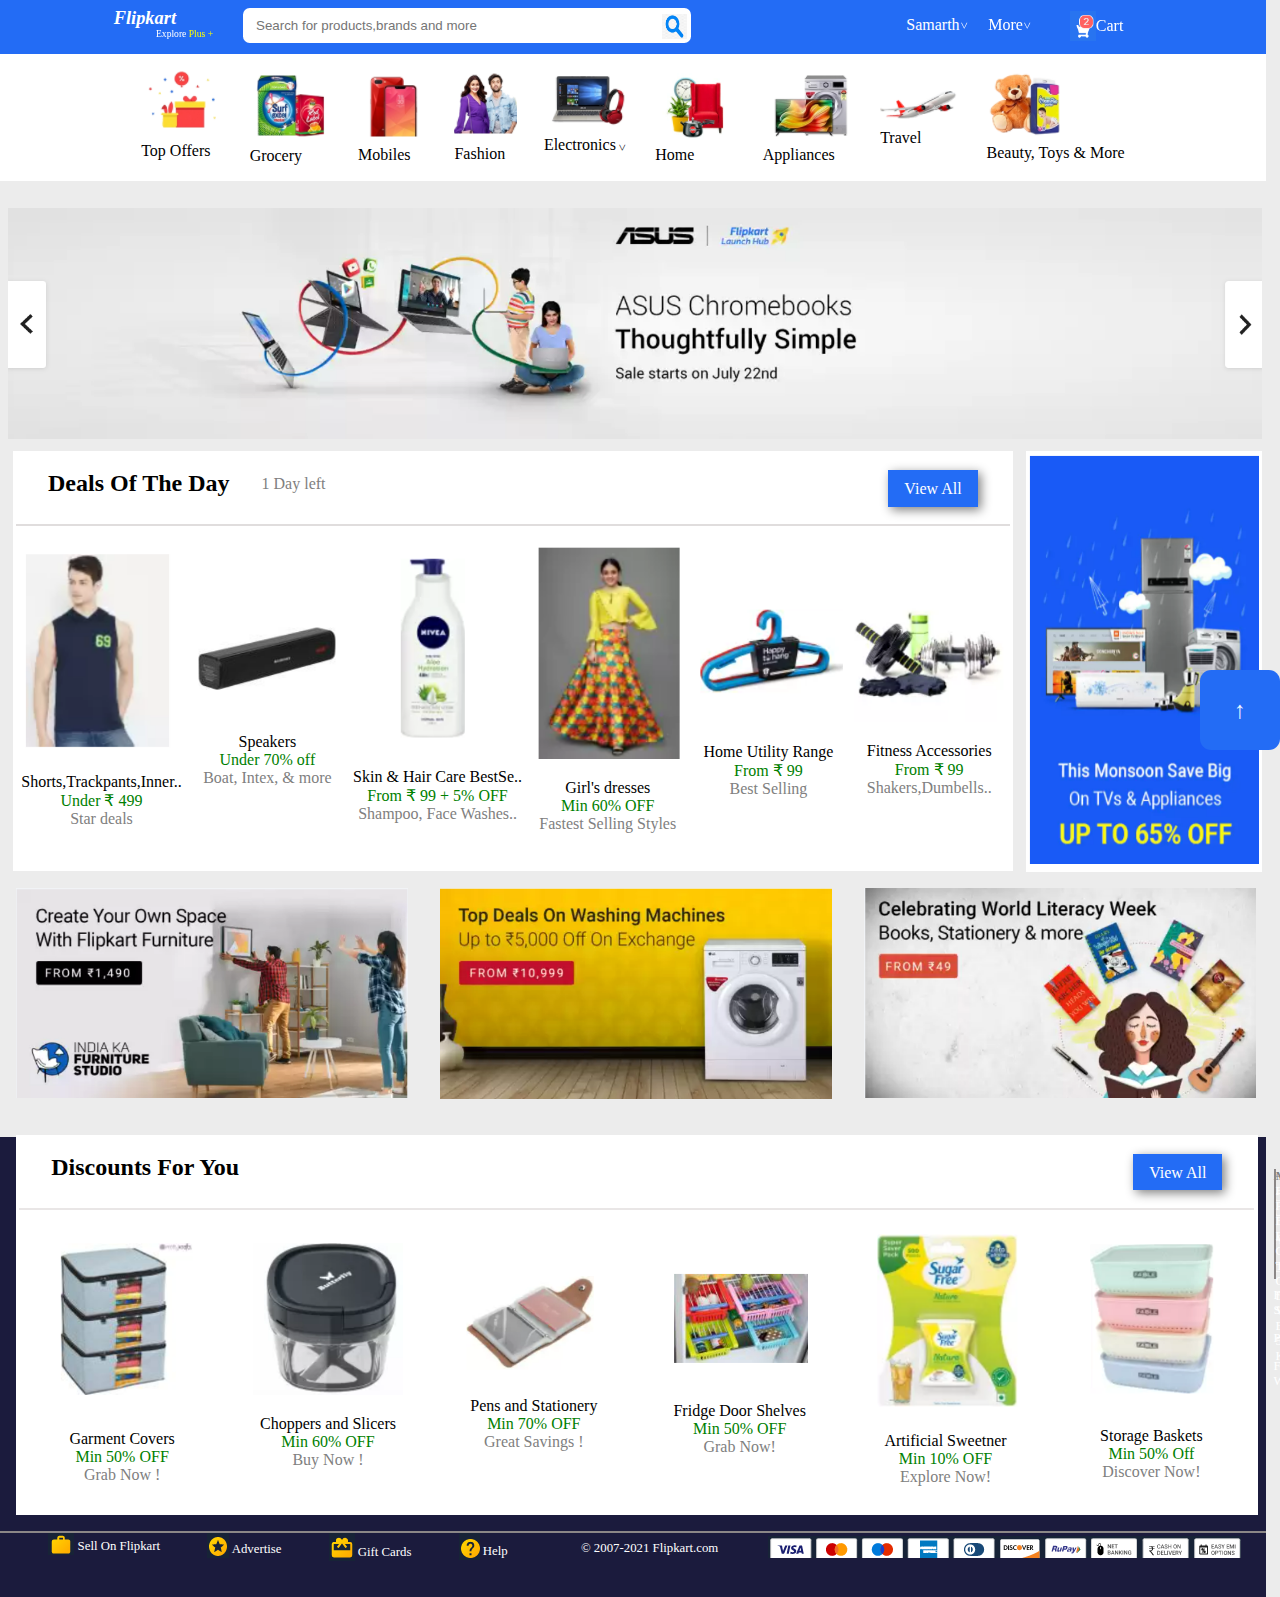
<file: index.html>
<!DOCTYPE html>
<html lang="en">
  <head>
    <meta charset="UTF-8" />
    <meta name="viewport" content="width=device-width, initial-scale=1.0" />
    <title>Online Shopping Site for Mobiles,Groceries,etc.</title>
    <link rel="stylesheet" href="css/style.css" />
  </head>
  <body>
    <header >
      <nav>
        <div class="home" >
          <div>
            <a href="index.html">Flipkart</a>
          </div>
          <a href="#" id="exp">Explore <span class="plus">Plus +</span></a>
          <input
            type="text"
            name="search"
            id="search"
            placeholder="Search for products,brands and more"
          />
          <a href="#" id="btn">
            <img
              src="images/432-4323226_search-icon-transparent-search-button-png-png-download.png"
              alt=""
              width="25px"
              height="25px"
            />
          </a>
        </div>
        <div class="myinfo">
          <ul>
            <li>
              <a href="#" >Samarth
              <span class="rotate">  >  </span></a>
              <div class="aboutme">
              <ul>
                <li><a href="#">My Profile</a></li><hr style="border: 0.1px solid rgb(235, 232, 232);">
                <li><a href="#">Super Coin Zone</a></li><hr style="border: 0.1px solid rgb(235, 232, 232);">
                <li><a href="#">Flipkart Plus Zone</a></li><hr style="border: 0.1px solid rgb(235, 232, 232);">
                <li><a href="#">Orders</a></li><hr style="border: 0.1px solid rgb(235, 232, 232);">
                <li><a href="#">Wishlist</a></li><hr style="border: 0.1px solid rgb(235, 232, 232);">
                <li><a href="#">My Chats</a></li><hr style="border: 0.1px solid rgb(235, 232, 232);">
                <li><a href="#">Coupons</a></li><hr style="border: 0.1px solid rgb(235, 232, 232);">
                <li><a href="#">Gift Cards</a></li><hr style="border: 0.1px solid rgb(235, 232, 232);">
                <li><a href="#">Notifications</a></li><hr style="border: 0.1px solid rgb(235, 232, 232);">
                <li><a href="#">Log Out</a></li><hr style="border: 0.1px solid rgb(235, 232, 232);">
              </ul>
            </div>
            </li>
            <li><a href="#">More<span class="rotate"> >  </span></a>
              <div class="aboutme">
                <ul>
                  <li><a href="#">Notifications Preferences</a></li><hr style="border: 0.1px solid rgb(235, 232, 232);">
                  <li><a href="#">Sell on Flipkart</a></li><hr style="border: 0.1px solid rgb(235, 232, 232);">
                  <li><a href="#">24X7 Customer Care</a></li><hr style="border: 0.1px solid rgb(235, 232, 232);">
                  <li><a href="#">Advertise</a></li><hr style="border: 0.1px solid rgb(235, 232, 232);">
                  <li><a href="#">Download App</a></li><hr style="border: 0.1px solid rgb(235, 232, 232);">
                  
                </ul>
              </div>
            </li>

            <li class="cart">
              <a href="#">
                <img
                  src="images/Screenshot 2021-07-15 232012.png"
                  alt=""
                  width="28px"
                  height="30px"
                />Cart</a
              >
            </li>
          </ul>
        </div>
      </nav>
    </header>
    
    <div class="box" id="white" >
      <ul>
        <li>
          <a href="#"
            ><img src="images/top_offers.png" alt="" /><br />Top Offers</a
          >
        </li>
        <li>
          <a href="#"
            ><img src="images/grocery.png" alt="" /><br />
            Grocery</a
          >
        </li>
        <li>
          <a href="#"
            ><img src="images/mobiles.png" alt="" /><br />
            Mobiles</a
          >
        </li>
        <li>
          <a href="#"
            ><img src="images/fashion.png" alt="" /><br />
            Fashion</a
          >
        </li>
        <li class="elec">
          <a href="#" 
            ><img src="images/electronics.png" alt="" /><br />
            Electronics<p class="rotate"> >  </p>
          </a>
          <div class="aboutme">
            <ul>
              <li><a href="#">Audio</a></li><hr style="border: 0.1px solid rgb(235, 232, 232);">
              <li><a href="#">Camera & Accessories</a></li><hr style="border: 0.1px solid rgb(235, 232, 232);">
              <li><a href="#">Computer Peripherals</a></li><hr style="border: 0.1px solid rgb(235, 232, 232);">
              <li><a href="#">Gaming</a></li><hr style="border: 0.1px solid rgb(235, 232, 232);">
              <li><a href="#">Health & Personal Care</a></li><hr style="border: 0.1px solid rgb(235, 232, 232);">
              <li><a href="#">Laptop Accesories</a></li><hr style="border: 0.1px solid rgb(235, 232, 232);">
              <li><a href="#">Laptop And Desktop</a></li><hr style="border: 0.1px solid rgb(235, 232, 232);">
              <li><a href="#">Mobile & Accesory</a></li><hr style="border: 0.1px solid rgb(235, 232, 232);">
              <li><a href="#">Powerbank</a></li><hr style="border: 0.1px solid rgb(235, 232, 232);">
              <li><a href="#">Smart Home automation</a></li><hr style="border: 0.1px solid rgb(235, 232, 232);">
              <li><a href="#">Smart Wearables</a></li><hr style="border: 0.1px solid rgb(235, 232, 232);">
              <li><a href="#">Storage</a></li><hr style="border: 0.1px solid rgb(235, 232, 232);">
              <li><a href="#">Tablets</a></li><hr style="border: 0.1px solid rgb(235, 232, 232);">
            </ul>
          </div>
        </li>
        <li>
          <a href="#"
            ><img src="images/home.png" alt="" /><br />
            Home</a
          >
        </li>
        <li>
          <a href="#"
            ><img src="images/Appliances.png" alt="" /><br />
            Appliances</a
          >
        </li>
        <li>
          <a href="#"
            ><img src="images/Travel.png" alt="" /><br />
            Travel</a
          >
        </li>
        <li>
          <a href="#"
            ><img src="images/toys.png" alt="" /><br />
            Beauty, Toys & More</a
          >
        </li>
      </ul>
    </div>

    <div class="slider">
      <a href="#">
        <img src="images/slider.png" alt="" />
      </a>
    </div>

    <div class="back_to_top">
      <a href="index.html#white">&#8593;</a>
    </div>

    <div class="container">
      <div class="deals">
        <div class="top">
          <div class="dod">
            <h2>Deals Of The Day</h2>
            <p>1 Day left</p>
          </div>
          <div class="view">
            <a href="#">View All</a>
          </div>
        </div>
        <hr style="border: 0.5px solid rgb(224, 221, 221)" />
        <div class="items">
          <ul>
            <li>
              <a href="#" class="col"
                ><img src="images/shorts.png" alt="" />
                <div>Shorts,Trackpants,Inner..</div>
                <div class="green">Under &#8377; 499</div>
                <div class="gray">Star deals</div></a
              >
            </li>
            <li>
              <a href="#" class="col"
                ><img src="images/speakers.png" alt="" />
                <div>Speakers</div>
                <div class="green">Under 70% off</div>
                <div class="gray">Boat, Intex, & more</div></a
              >
            </li>
            <li>
              <a href="#" class="col"
                ><img src="images/skin_care.png" alt="" />
                <div>Skin & Hair Care BestSe..</div>
                <div class="green">From &#8377; 99 + 5% OFF</div>
                <div class="gray">Shampoo, Face Washes..</div></a
              >
            </li>
            <li>
              <a href="#" class="col"
                ><img src="images/Girl's dress.png" alt="" />
                <div>Girl's dresses</div>
                <div class="green">Min 60% OFF</div>
                <div class="gray">Fastest Selling Styles</div></a
              >
            </li>
            <li>
              <a href="#" class="col"
                ><img src="images/home_utility.png" alt="" />
                <div>Home Utility Range</div>
                <div class="green">From &#8377; 99</div>
                <div class="gray">Best Selling</div></a
              >
            </li>
            <li>
              <a href="#" class="col"
                ><img src="images/fintess.png" alt="" />
                <div>Fitness Accessories</div>
                <div class="green">From &#8377; 99</div>
                <div class="gray">Shakers,Dumbells..</div></a
              >
            </li>
          </ul>
        </div>
      </div>
      <div class="sale">
        <a href="#">
          <img src="images/sale.png" alt="" />
        </a>
      </div>
    </div>

    <div class="images">
      <a href="#"><img src="images/furniture.png" alt="" /></a>
      <a href="#"><img src="images/top_deals.png" alt="" /></a>
      <a href="#"><img src="images/books.png" alt="" /></a>
    </div>

    <div class="deals discount">
      <div class="top">
        <div class="dod">
          <h2>Discounts For You</h2>
        </div>
        <div class="view">
          <a href="#">View All</a>
        </div>
      </div>
      <hr style="border: 0.5px solid rgb(233, 230, 230)" />
      <div class="items">
        <ul>
          <li>
            <a href="#" class="col"
              ><img src="images/garment.png" alt="" />
              <div>Garment Covers</div>
              <div class="green">Min 50% OFF</div>
              <div class="gray">Grab Now !</div></a
            >
          </li>
          <li>
            <a href="#" class="col"
              ><img src="images/choppers.png" alt="" />
              <div>Choppers and Slicers</div>
              <div class="green">Min 60% OFF</div>
              <div class="gray">Buy Now !</div></a
            >
          </li>
          <li>
            <a href="#" class="col"
              ><img src="images/pens.png" alt="" />
              <div>Pens and Stationery</div>
              <div class="green">Min 70% OFF</div>
              <div class="gray">Great Savings !</div></a
            >
          </li>
          <li>
            <a href="#" class="col"
              ><img src="images/Fridge.png" alt="" />
              <div>Fridge Door Shelves</div>
              <div class="green">Min 50% OFF</div>
              <div class="gray">Grab Now!</div></a
            >
          </li>
          <li>
            <a href="#" class="col"
              ><img src="images/Artificial_sweetner.png" alt="" />
              <div>Artificial Sweetner</div>
              <div class="green">Min 10% OFF</div>
              <div class="gray">Explore Now!</div></a
            >
          </li>
          <li>
            <a href="#" class="col"
              ><img src="images/storage.png" alt="" />
              <div>Storage Baskets</div>
              <div class="green">Min 50% Off</div>
              <div class="gray">Discover Now!</div></a
            >
          </li>
        </ul>
      </div>
    </div>
    &nbsp;

    <footer>
      
      <div class="upper">
        <div class="links">
          <div class="about">
            <div class="gray">About</div>
            <ul>
              <li><a href="#">Contact Us</a></li>
              <li><a href="#">About Us</a></li>
              <li><a href="#">Careers</a></li>
              <li><a href="#">Flipkart Stories</a></li>
              <li><a href="#">Press</a></li>
              <li><a href="#">Flipkart Wholesale</a></li>
            </ul>
          </div>
          <div class="Help">
            <div class="gray">Help</div>
            <ul>
              <li><a href="#">Payments</a></li>
              <li><a href="#">Shipping</a></li>
              <li><a href="#">Cancellation & Returns</a></li>
              <li><a href="#">FAQ</a></li>
              <li><a href="#">Report Infringenment</a></li>
            </ul>
          </div>
          <div class="Policy">
            <div class="gray">Policy</div>
            <ul>
              <li><a href="#">Return Policy</a></li>
              <li><a href="#">Terms Of Use</a></li>
              <li><a href="#">Security</a></li>
              <li><a href="#">Privacy</a></li>
              <li><a href="#">Sitemap</a></li>
              <li><a href="#">EPR Compliance</a></li>
            </ul>
          </div>
          <div class="Social">
            <div class="gray">Social</div>
            <ul>
              <li><a href="#">Facebook</a></li>
              <li><a href="#">Twitter</a></li>
              <li><a href="#">YouTube</a></li>
            </ul>
          </div>
        </div>
        <div class="line"></div>
        <div class="contact_us">
          <ul>
            <li>
              <div class="gray">Mail Us:</div>
              <p>
                <div>
                Flipkart Internet Private Limited,</div>
                <div>
                 Buildings Alyssa, Begonia &</div>
                 <div>
                   <div>
                Clove Embassy Tech Village,</div>
                <div>
                Outer Ring Road, Devarabeesanahalli
                Village,</div>
                 Bengaluru, 560103, Karnataka, India
              </p>
            </li>
            <li>
              <div class="gray">Registered Office Address</div>
              <p>
                <div>
              Flipkart Internet Private Limited, </div>
              <div>
              Buildings Alyssa, Begonia &</div>
              <div>
              Clove Embassy Tech Village, </div>
              <div>
              Outer Ring Road, Devarabeesanahalli
              Village,</div>
              <div>
               Bengaluru, 560103, </div>
               <div>
               Karnataka, India </div>
               <div>
               CIN :
              U51109KA2012PTC066107 </div>
              Telephone: <a id="tel" href="\"> 1800 202 9898 </a>
            </p>
            </li>
          </ul>
        </div>
      </div>
    <hr style="border: 0.1px solid rgb(139, 135, 135); margin-top: 4em; " >
    <div class="bottom">
      <div class="first">
      <ul>
        <li><img src="images/sell.png" alt=""><a href="#"> Sell On Flipkart</a></li>
        <li><img src="images/advertise.png" alt=""><a href="#"> Advertise</a></li>
        <li><img src="images/Gift cards.png" alt=""><a href="#"> Gift Cards</a></li>
        <li><img src="images/Help.png" alt=""><a href="#"> Help</a></li>
       </ul>
      </div>
      <div class="second">
        <p>&copy; 2007-2021 Flipkart.com</p>
      </div>
      <div class="third">
        <img src="images/cards.png" alt="">
      </div>
    </div>
    </footer>
  </body>
</html>
</file>
<file: css/style.css>
* {
  margin: 0;
  padding: 0;
  box-sizing: border-box;
}

header {
  min-width: 1250px;
  position: sticky;
  top: 0;
  z-index: 3;
}

nav {
  background-color: rgb(35, 108, 245);
  display: flex;
  justify-content: space-around;
  padding: 0.5em 1.15em;
  width: 98.9vw;
  min-width: 1260px;
}
.home {
  display: flex;
}
.home > div > a {
  color: white;
  text-decoration: none;
  font-size: 1.15rem;
  font-weight: 700;
  font-style: oblique 2deg;
  /* position: relative;
    top: 0px; */
  /* transform: skewY(110deg); */
}
.home > a {
  color: white;
  text-decoration: none;
}
#exp {
  position: relative;
  top: 20px;
  left: -20px;
  font-size: 0.6rem;
  margin-right: 1em;
}
#exp:hover {
  text-decoration: underline white;
}
.plus {
  color: yellow;
}

#btn {
  position: relative;
  top: 0.4em;
  left: -1.8em;
}
.myinfo > ul > li > a {
  color: white;
  text-decoration: none;
  display: flex;
  align-items: center;
}

#search {
  width: 35vw;
  min-width: 400px;
  height: 35px;
  padding: 1em;
  border: none;
  border-radius: 0.5em;
}

.myinfo > ul {
  display: flex;
  
  list-style: none;
}
.myinfo > ul > li {
  margin-right: 2em;
  margin-top: 0.5em;
  position: relative;
  width: 50px;
}

.rotate {
  color:white;
  transform: rotate(90deg);
  font-size: .8rem;
}
.myinfo>ul>li:hover .aboutme{
  display: block;
}
.myinfo>ul>li:hover .rotate{
  transform: rotate(270deg);
}

/* #white .rotate {
  transform: rotate(90deg);
  color: black;
} */
.aboutme{
  /* background-color: red;  */
  /* visibility: hidden; */
  display: none;
  position: absolute;
  left: -60px;
  background-color: white;
  z-index: 2;
  box-shadow: 10px 20px 50px  gray;
  width: 200px;
}
.aboutme>ul{
  list-style: none;
}

.aboutme>ul>li:hover{
  background-color: rgb(238, 237, 237);
}

.aboutme>ul>li{
  padding: 1.2em;

}

.aboutme>ul>li>a{
  text-align: center;
  text-decoration: none;
  color: black;
  font-size: 0.9rem;
}




.cart {
  
  position: relative;
  top: -5px;
}

.box {
  /* display: flex; */
  width: 98.9vw;
  min-width: 1250px;

}
.box > ul {
  list-style: none;
  display: flex;
  justify-content: space-around;
  padding: 1em 8em;
  background-color: white;

}

.elec{
  position: relative;
}

.elec:hover .aboutme{
  display: block;
}

.box .rotate{
  color: black;
  position: absolute;
  top: 21.5px;
  left: 74px;
  transform: rotate(90deg);
}

.box a:hover .rotate{
  color: rgb(35, 108, 245);

}

.box  a {
  color: black;
  text-decoration: none;
  position: relative;
}

.box  a:hover {
  color: rgb(35, 108, 245);
}
.box  a:hover .rotate{
  transform: rotate(270deg);
}

body {
  background-color: rgb(236, 236, 236);
}

.slider {
  margin: 1.7em 0.5em 0.5em;
}

.slider > a > img {
  min-width: 1250px;
  width: 98vw;
}




.back_to_top {
  background-color: rgb(35, 108, 245);
  color: white;
  border-radius: 0.7em;
  position: fixed;
  right: 0;
  bottom: 150px;
  width: 80px;
  height: 80px;
  /* text-align: center; */
  display: flex;
  justify-content: center;
  align-items: center;
  /* padding: 1.2em; */
  z-index: 2;
}

.back_to_top a {
  font-size: 1.5rem;
  color: aliceblue;
  text-decoration: none;
}

.sale {
  /* display: inline-block; */
  float: right;
  background-color: white;
  padding: 0.2em;
  width: 240px;
  /* height: 440px; */
}
.sale > a > img {
  width: 230px;
  height: 410px;
}

.deals {
  height: 420px;
  width: 1300px;
  min-width: 1000px;
  margin: 0 0.8em;
  /* display: inline-block; */
  float: left;
  background-color: white;
  padding: 0.2em;
}
.top {
  padding: 1em 2em;
  height: 70px;
  display: flex;
  justify-content: space-between;
}
.dod {
  display: flex;
  justify-content: center;
}
.dod > p {
  margin-left: 2em;
  margin-top: 0.3em;
  /* font-size: 1rem; */
  color: gray;
}
.container {
  /* margin-right: 1em; */
  display: flex;
  justify-content: space-between;
  width: 98vw;
  min-width: 1200px;
  /* background-color: red; */
}

.view > a {
  background-color: rgb(35, 108, 245);
  color: white;
  text-decoration: none;
  font-size: 1rem;
  font-weight: 500;
  padding: 0.6em 1em;
  box-shadow: 3px 3px 10px gray;
}
.view {
  margin-top: 0.6em;
}

.items > ul {
  display: flex;
  justify-content: space-around;
  align-items: center;
  list-style: none;
  margin-top: 1em;
}

.items > ul > li > a {
  text-decoration: none;
  text-align: center;
  color: black;
}

.items > ul > li > a > img {
  width: 9vw;
  min-width: 150px;
}

.green {
  color: green;
}
.gray {
  color: gray;
}
.col > img {
  width: 5vw;
  min-width: 100px;
  margin-bottom: 1em;
}

.items > ul > li:hover {
  transform: scale(1.05);
}

.images {
  margin: 1em 0;
  display: flex;
  justify-content: space-between;
  width: 98.9vw;

  /* background-color: red; */
  /* width: 97vw; */
}

.images > a > img {
  width: 30vw;
  min-width: 392px;
  margin: 0 1em;
}
.discount {
  /* width: 100vw; */
  width: 97vw;
  min-width: 1240px;
  height: 380px;
  margin: 1em;
}
.discount > div > ul > li > a > img {
  width: 10vw;
  min-width: 150px;
  background-color: rgb(236, 236, 236);
}

footer {
  min-width: 1260px;
  background-color: rgb(27, 27, 61);
  padding: 2em 0;
  width: 98.9vw;
}

footer a {
  color: white;
  text-decoration: none;
}

.links li {
  padding: 0.5em 0;
}

.links a:hover {
  text-decoration: underline white;
}

footer ul li {
  list-style: none;
}
footer div {
  color: white;
  font-size: 0.8rem;
}
.upper {
  display: flex;
  justify-content: space-around;
}
.links {
  display: flex;
  justify-content: space-around;
  width: 50%;
}

.contact_us {
  width: 40%;
}

.line {
  border: 0.1px solid rgb(139, 135, 135);
  height: 110px;
}

.contact_us > ul {
  display: flex;
  justify-content: space-around;
}

.contact_us a {
  color: rgb(47, 47, 247);
}

.bottom {
  display: flex;
  justify-content: space-around;
  align-items: center;
}

.first {
  width: 40%;
}
.first ul {
  display: flex;
  justify-content: space-around;
}

.first a {
  position: relative;
  top: -5px;
}
</file>
